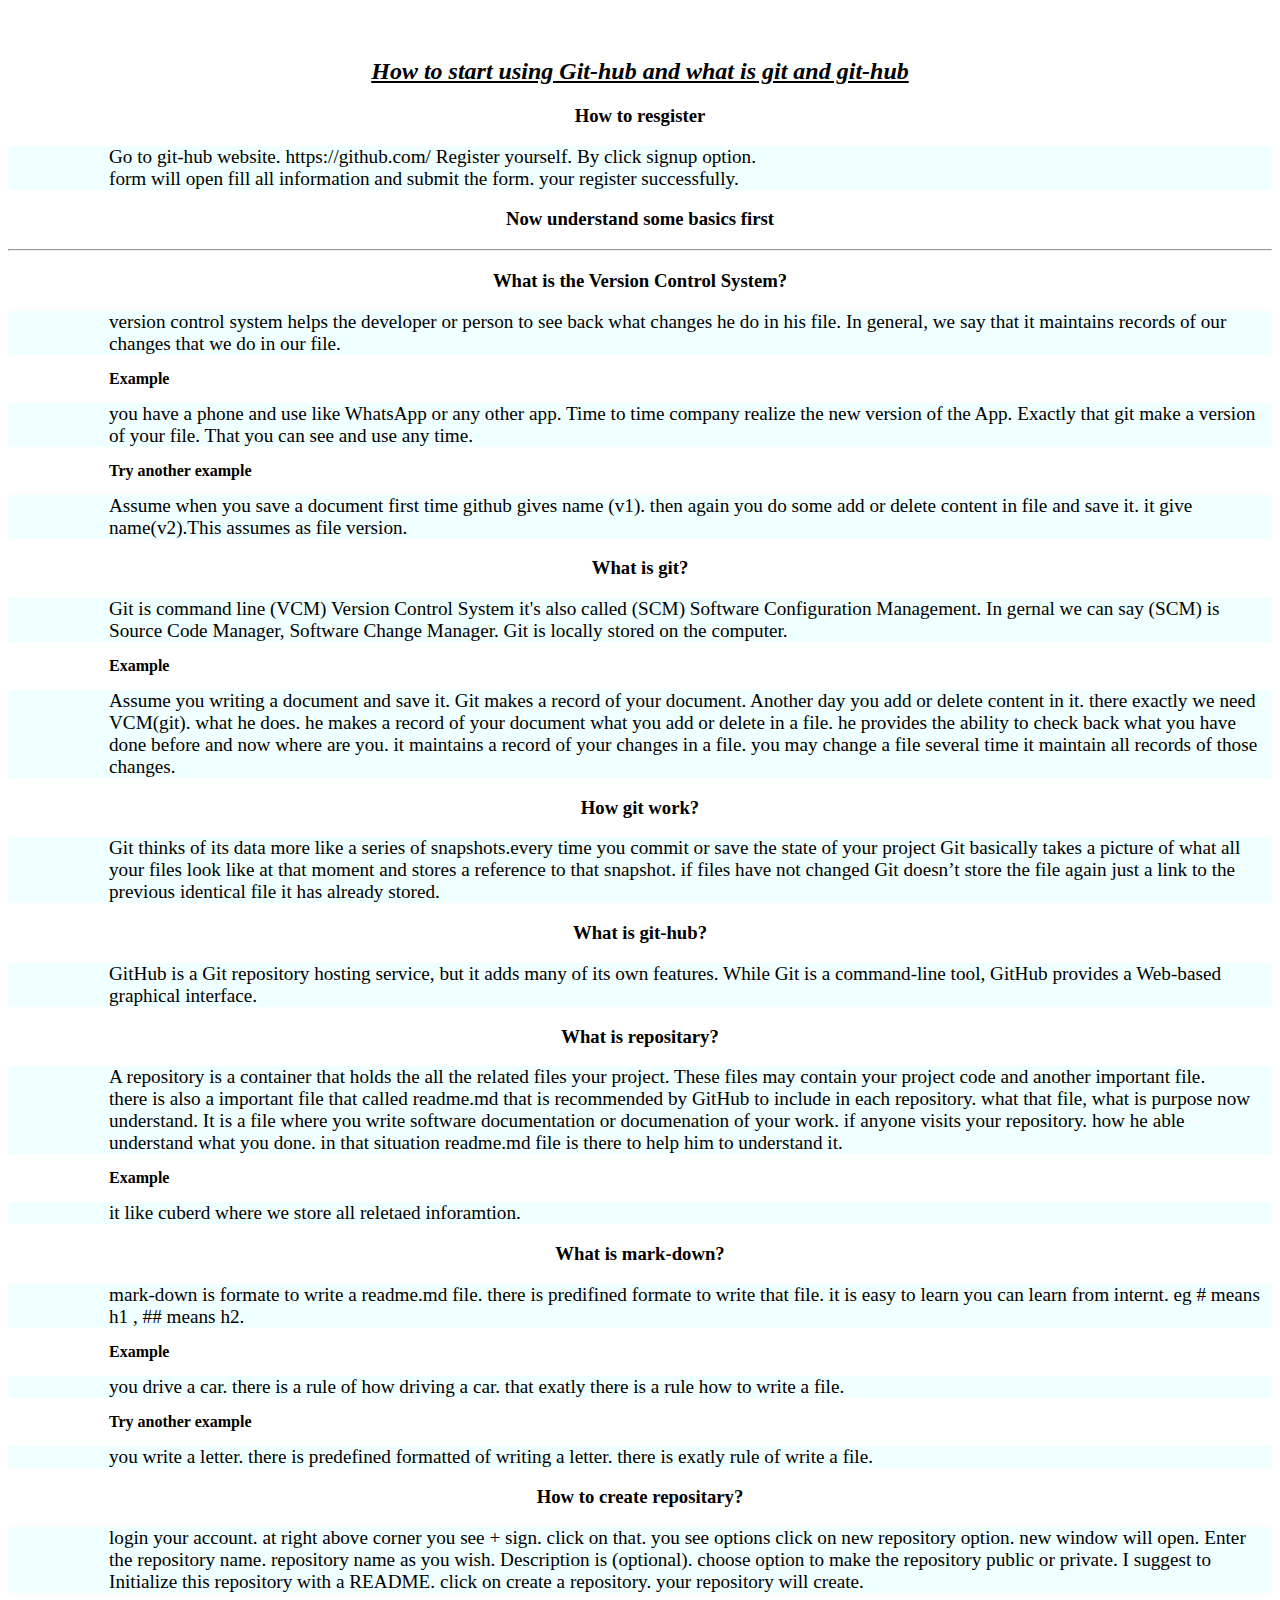
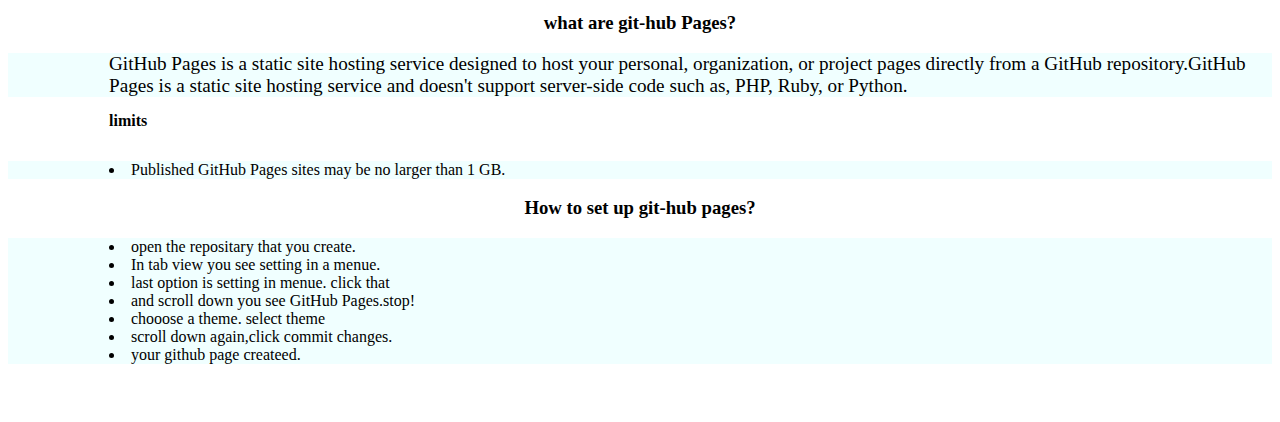
<file: 2019-09-19/index.html>
<!DOCTYPE html>
<html lang="en">
   <head>
      <title>Aione Framework</title>
      <link rel="stylesheet" type="text/css" href="https://cdn.aioneframework.com/assets/css/aione.min.css" >
      <link type="text/css" rel="stylesheet" href="assets/css/style.css"/>
   </head>
   <!-- End of Head Section -->
   <body>
      <div id="aione_wrapper" class="aione-wrapper page-home layout-header-top aione-layout-wide aione-theme-arcane">
         <div class="wrapper">
            <div id="aione_header" class="aione-header light">
               <div class="wrapper">
               </div>
            </div>
            <!--  Start aione-header Section-->
            <div id="aione_main" class="aione-main fullwidth">
               <div class="wrapper">
                  <div id="aione_content" class="aione-content">
                     <div class="wrapper">
                        <div id="aione_page_content" class="aione-page-content">
                           <div class="wrapper new">
                              <h2 > How to start using Git-hub and what is git and git-hub</h2>
                         
                                     <h3>How to resgister </h3>
                              <p >
                                 Go to git-hub website. 
                                 https://github.com/
                                 Register yourself. By click signup option.
                              </p>
                              <p>form will open fill all information and submit the form. your register successfully.</p>
                              <h3>
                              Now understand some basics first
                              <h3>
                                  <hr> 
                              <h3>What is the Version Control System?</h3>
                              <p>version control system helps the developer or person to see back what changes he do in his file. In general, we say that it maintains records of our changes that we do in our file.</p>
                              <h4> Example </h4>
                              <p>you have a phone and use like WhatsApp or any other app. Time to time company realize the new version of the App. Exactly that git make a version of your file. That you can see and use any time.</p>
                              <h4>Try another example</h4>
                              <p>Assume when you save a document first time github gives name (v1). then again you do some add or delete content in file and save it. it give name(v2).This assumes as file version.</p>
                              <h3>What is git?</h3>
                              <p>Git is command line (VCM) Version Control System it's also called (SCM) Software Configuration Management. In gernal we can say (SCM) is Source Code Manager, Software Change Manager. Git is locally stored on the computer.</p>
                              <h4>Example</h4>
                              <p>Assume you writing a document and save it. Git makes a record of your document. Another day you add or delete content in it. there exactly we need VCM(git). what he does. he makes a record of your document what you add or delete in a file. he provides the ability to check back what you have done before and now where are you.
                                 it maintains a record of your changes in a file. you may change a file several time it maintain all records of those changes.
                              </p>
                              <h3>How git work?</h3>
                              <p>Git thinks of its data more like a series of snapshots.every time you commit or save the state of your project Git basically takes a picture of what all your files look like at that moment and stores a reference to that snapshot. if files have not changed Git doesn’t store the file again just a link to the previous identical file it has already stored. </p>
                              <h3>What is git-hub?</h3>
                              <p>GitHub is a Git repository hosting service, but it adds many of its own features. While Git is a command-line tool, GitHub provides a Web-based graphical interface.</p>
                              <h3>What is repositary?</h3>
                              <p>A repository is a container that holds the all the related files your project. These files may contain your project code and another important file. </p>
                              <p>there is also a important file that called readme.md that is recommended by GitHub to include in each repository. what that file, what is purpose now understand. It is a file where you write software documentation or documenation of your work. if anyone visits your repository. how he able understand what you done. in that situation readme.md file is there to help him to understand it.</p>
                              <h4>Example </h4>
                              <p>it like cuberd where we store all reletaed inforamtion. </p>
                              <h3>What is mark-down?</h3>
                              <p>mark-down is formate to write a readme.md file. there is predifined formate to write that file. it is easy to learn you can learn from internt.
                                 eg # means h1 , ## means h2.
                              </p>
                              <h4>Example</h4>
                              <p>you drive a car. there is a rule of how driving a car. that exatly there is a rule how to write a file.</p>
                              <h4>Try another example</h4>
                              <p>you write a letter. there is predefined formatted of writing a letter. there is exatly rule of write a file. </p>
                              <h3>How to create repositary?</h3>
                              <p>login your account.  at right above corner you see + sign. click on that. you see options click on new repository option. new window will open. Enter the repository name. repository name as you wish. Description is (optional). choose option to make the repository public or private. I suggest to  Initialize this repository with a README. click on create a repository. your repository will create.</p>
                              <h3>what are git-hub Pages?</h3>
                              <p>GitHub Pages is a static site hosting service designed to host your personal, organization, or project pages directly from a GitHub repository.GitHub Pages is a static site hosting service and doesn't support server-side code such as, PHP, Ruby, or Python.</p>
                              <h4>limits</h4>
                              <ul>
                                 <li>Published GitHub Pages sites may be no larger than 1 GB.</li>
                              </ul>
                              <h3>How to set up git-hub pages?</h3>
                              <ul>
                                 <li>open the repositary that you create. </li>
                                 <li>In tab view you see setting in a menue.</li>
                                 <li>last option is setting in menue. click that</li>
                                 <li>and scroll down you see GitHub Pages.stop!</li>
                                 <li>chooose a theme.  select theme</li>
                                 <li> scroll down again,click commit changes.</li>
                                 <li> your github page createed.</li>
                              </ul>
                           </div>
                        </div>
                        <!-- .aione-page-content -->
                     </div>
                  </div>
                
                  <!-- .aione-content -->
               </div>
            </div>
            <!-- .aione-main -->
            <div id="aione_footer" class="aione-footer">
               <div class="wrapper">
         
               </div>
            </div>
     
            <!-- .aione-footer -->        
            <div id="aione_copyright" class="aione-copyright">
               <div class="wrapper">
              
               </div>
            </div>
          
            <!-- .aione-copyright -->
         </div>
      </div>
      <!-- <script type="text/javascript" src="https://cdn.aioneframework.com/assets/js/vendor.min.js"> -->
      <!-- </script> -->
      <!-- <script type="text/javascript" src="https://cdn.aioneframework.com/assets/js/aione.min.js"> -->
      <!-- </script> -->
   </body>
</html>
</file>
<file: 2019-09-19/assets/css/style.css>
.new{
            margin: 58px auto;
}

h3{
    text-align:center;
}


h2{
    text-align:center;
    font-style: italic;
    text-decoration: underline;
    
}

h4{
    padding: 15px;
    margin: auto;
    padding-left: 101px;
}


ul {
    list-style: inside;
    padding-left: 101px;
    background: azure;
}
p{
    margin: auto;
    font-size: larger;
    padding-left: 101px;
    background: azure;
}
</file>
